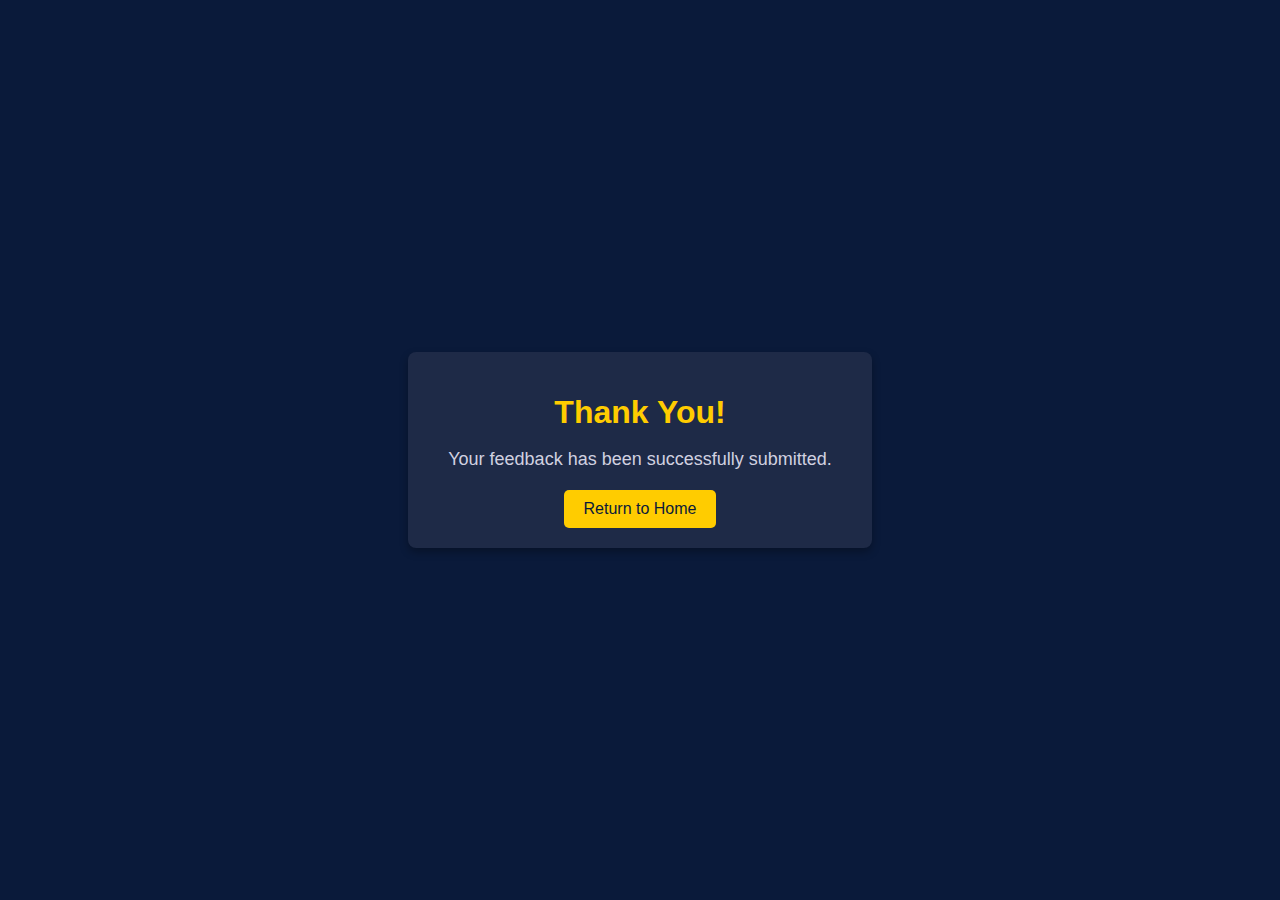
<file: templates/feedback_submitted.html>
<!DOCTYPE html>
<html lang="en">
<head>
    <meta charset="UTF-8">
    <meta name="viewport" content="width=device-width, initial-scale=1.0">
    <title>Feedback Submitted</title>
    <link rel="stylesheet" href="/static/css/feedback_submitted.css">
</head>
<body>
    <div class="container">
        <h1>Thank You!</h1>
        <p>Your feedback has been successfully submitted.</p>
        <button onclick="window.location.href='/'">Return to Home</button>
    </div>
</body>
</html>
</file>
<file: static/css/feedback_submitted.css>
/* Global Styles */
body {
    margin: 0;
    padding: 0;
    font-family: Arial, sans-serif;
    background-color: #0a1a3a; /* Dark blue background to match the theme */
    display: flex;
    justify-content: center;
    align-items: center;
    height: 100vh;
    color: whitesmoke;
}

/* Container Styling */
.container {
    text-align: center;
    padding: 20px 40px;
    background-color: #1e2a47; /* Slate blue for the container background */
    box-shadow: 0 4px 8px rgba(0, 0, 0, 0.3); /* Darker shadow for depth */
    border-radius: 8px;
}

/* Heading Styling */
h1 {
    color: #ffcc00; /* Gold yellow for the heading */
    margin-bottom: 10px;
}

/* Text Styling */
p {
    font-size: 18px;
    color: #d1d1e0; /* Light gray for readability */
    margin-bottom: 20px;
}

/* Button Styling */
button {
    background-color: #ffcc00; /* Gold yellow for button */
    color: #0a1a3a; /* Dark blue text for contrast */
    border: none;
    padding: 10px 20px;
    font-size: 16px;
    border-radius: 5px;
    cursor: pointer;
    transition: background-color 0.3s;
}

button:hover {
    background-color: #e6b800; /* Slightly darker gold for hover effect */
}
</file>
